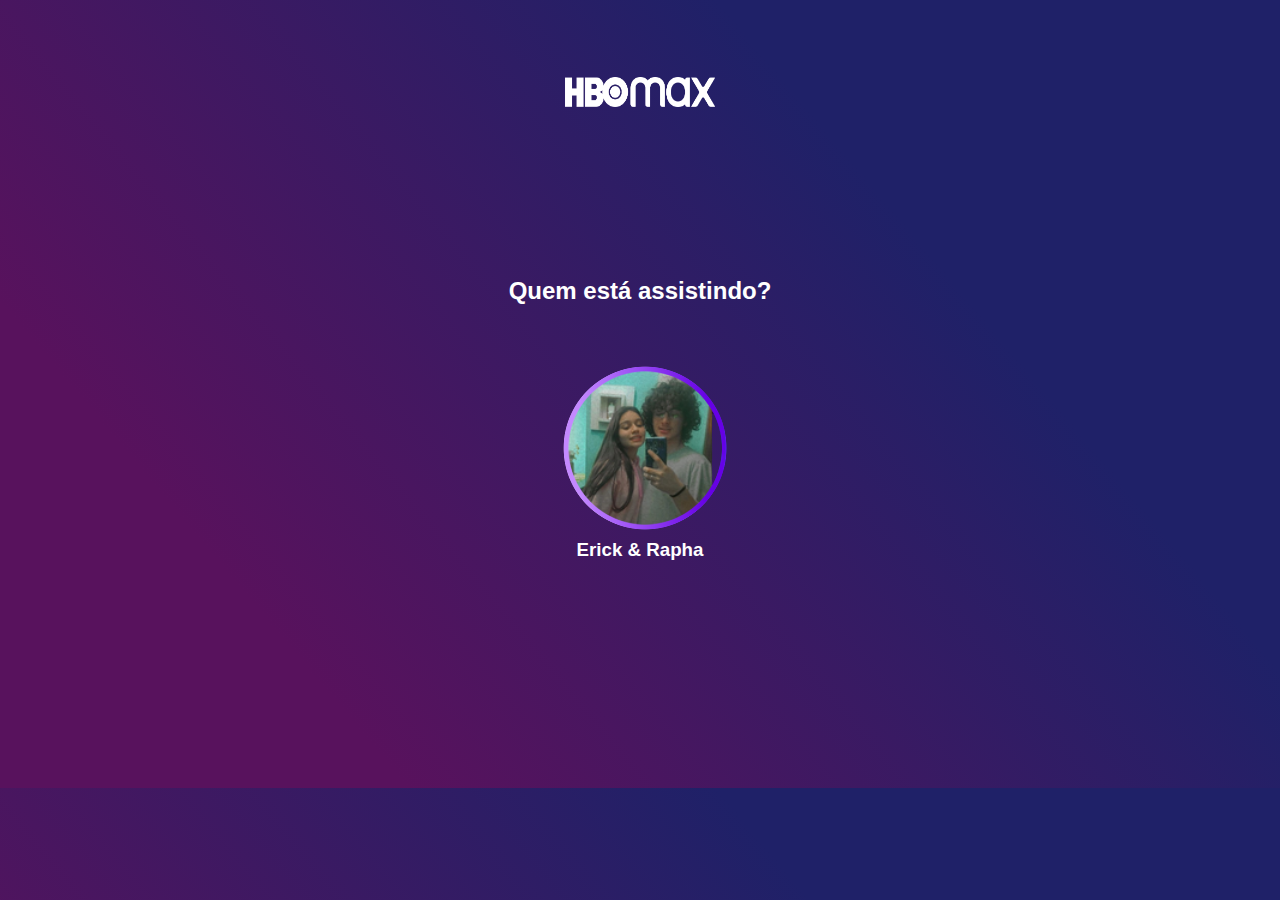
<file: index.html>
<!DOCTYPE html>
<html lang="en">
<head>
  <meta charset="UTF-8">
  <meta name="viewport" content="width=device-width, initial-scale=1.0">
  <title>HBO Max</title>
  <link rel="stylesheet" href="index.css" type="text/css">
  <link rel="shortcut icon" href="img/post_29815 (1).jpg" type="image/x-icon">
</head>
<body>

  <main style="height: 788px; display:flex; align-items:center; justify-content:center">
    <img style="height: 30px; width:150px; margin-top:-150px" src="img/logo.png" alt="">

    <div style="display: flex; flex-direction:column; text-align:center; margin-top:170px">
      <h2 style="margin-bottom: 50px;">Quem está assistindo?</h2>
      <a style="text-decoration: none;" href="home.html">
      <img src="img/Captura_de_tela_2023-08-25_001449-removebg-preview.png" alt="">
      <h3 style="margin-top: -50px;">Erick & Rapha</h3>
      </a>
    </div>

  </main>

  
</body>
</html>
</file>
<file: index.css>
*{
  padding: 0;
  border: 0;
  margin: 0;
  color: white;
  font-family: 'Franklin Gothic Medium', 'Arial Narrow', Arial, sans-serif;
}
body{
  background: rgb(0,0,0);
  background: linear-gradient(50deg, rgba(88,18,93,100) 21%, rgba(31,33,104,20) 71%);
}
main{
  height: 2000px;
  width: 100%;
  display: flex;
  flex-direction: column;
}
header{
  position: relative;
  width: 100%;
  height: 850px;
  background-image:  linear-gradient(to bottom, transparent 0%, black 90%), url('img/banner.jpg');
  background-position: center;
  background-size: cover;
  z-index: 1;
  overflow: hidden;
}
.ficaPreto {
  background-color: rgba(0, 0, 0, 0.95);

}
nav{
  position: fixed;
  width: 100%;
  height: 75px;
  display: flex;
  flex-direction: row;
  z-index: 2;
}
myVideo{
  left: 0;
  top: 0;
  position: absolute;
  z-index: 1;
}
#preto{
  position: absolute;
  background-image: linear-gradient(to bottom, transparent, black 85%);
  z-index: 1;
  width: 100%;
  height: 100%;
  margin-top: -1000px;
}
#menu{
  text-decoration: none;
  color: white;
  opacity: 0.6;
  position: absolute;
  margin-left: 5.5%;
  font-size: 17px;
  font-weight: 500;
  margin-top: 30px;
}
#menu:hover{
  opacity: 1;
}
#menu1{
  position: absolute;
  margin-left: 3%;
  opacity: 0.6;
}
#menu1:hove{
  opacity: 1;
}
#menu2{
  position: absolute;
  margin-left: 47%;
}
#menu3{
  position: absolute;
  margin-left: 87%;
}
#menu4{
  position: absolute;
  margin-left: 90%;
}
#banner{
  position: absolute;
  height: 400px;
  width: 400px;
  margin-left: 70px;
  margin-top: -650px;
  color: white;
  z-index: 2;
}

#imgcamp{
  height: 200px;
  width: 200px;
}
#cxbotaoplay{
  position: absolute;
  height: 30px;
  width: 30px;
  border: 3px solid white;
  margin-left: 5px;
  margin-top: 20px;
  border-radius: 50px;
  display: flex;
  align-items: center;
  justify-content: center;
  padding: 10px;
}
#cxbotaoplay:hover{
  border: 3px solid #753eef;
}
#botaoplay{
  height: 20px;
  width: 20px;
}
#saiba{
  position: absolute;
  text-decoration: none;
  padding-left: 20px;
  padding-right: 20px;
  padding-top: 10px;
  padding-bottom: 10px;
  background-color: #2c2930;
  border-radius: 5px;
  margin-left: 100px;
  margin-top: 28px;
  font-weight: 600;
  width: 90px;
}
#saiba:hover{
  border: 3px solid #753eef;
  background-color: transparent;
}
#points{
  position: absolute;
  margin-top: -275px;
  margin-left: 44%;
  z-index: 2;
}
#conteudo{
  position: relative;
  width: 100%;
  height: 1000px;
  z-index: 1;
  background-image: linear-gradient(to top, transparent, black 85%);
}
#conteudo img:hover{
  border: 3px solid #753eef;
  border-radius: 5px;
}
#continuar, #flash, #univ{
  display: flex;
  flex-direction: row;
  overflow: hidden;
  height: 250px;
}
#continuar img{
  height: 200px;
  width: 200px;
}
#flash img{
  height: 150px;
  width: 275px;
}
#continuar div{
  margin-left: 30px;
}
#flash{
  margin-top: 30px;
}
#flash div{
  margin-left: 10px;
}
#univ img{
  height: 175px;
  width: 175px;
  
}
#univ div{
  margin-left: 20px;
}
#univ div:first-child{
  margin-left: 32px;
}
</file>
